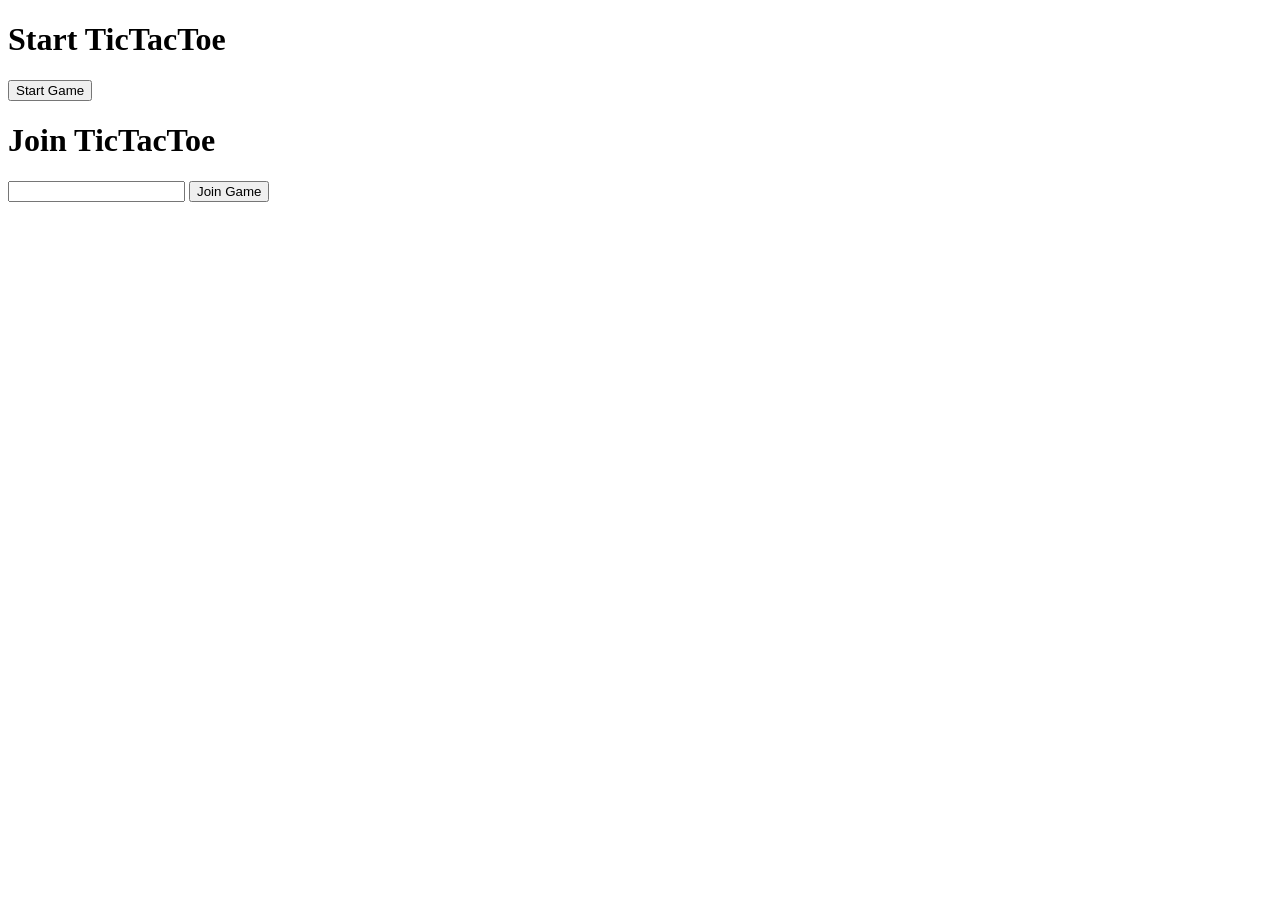
<file: index.html>
<!DOCTYPE html>
<html>

<head>
  <meta charset="utf-8">
  <title>TicTacToe</title>
  <script type="text/javascript">
    window.onload = function() {
      document.getElementById('joingame').onclick = function() {
        let gameId = document.getElementById('gameid');
        window.location = 'join/' + gameid.value;
      }
    }
  </script>
</head>

<body>
  <h1>Start TicTacToe</h1>
  <a href="/startgame"><button>Start Game</button></a>
  <h1>Join TicTacToe</h1>
  <input id="gameid" value=""/>
  <button id="joingame">Join Game</button>
</body>

</html>
</file>
